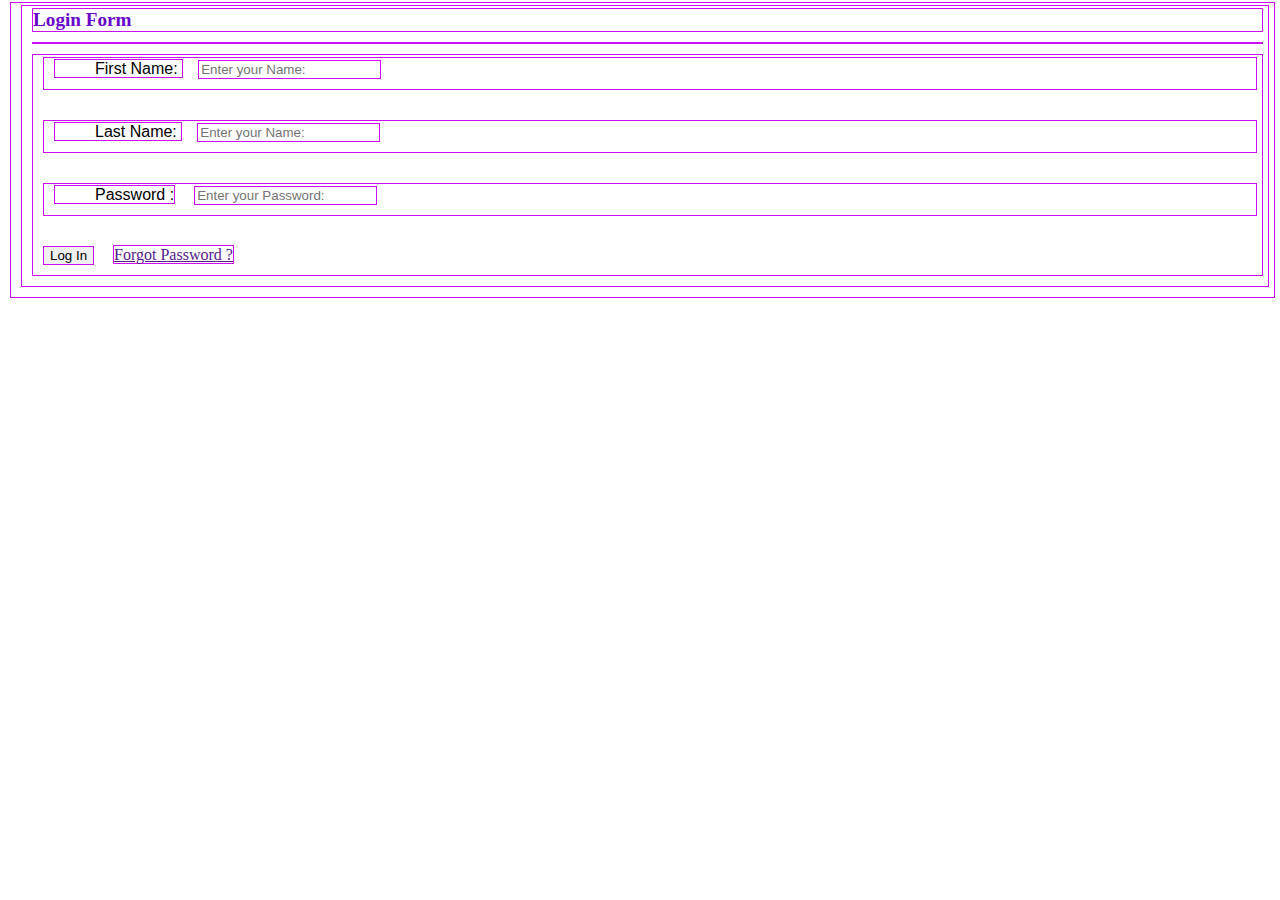
<file: Day2/index.html>
<!DOCTYPE html>
<html lang="en">
<head>
    <meta charset="UTF-8">
    <meta name="viewport" content="width=device-width, initial-scale=1.0">
    <title>CSS Inline and Internal example</title>
    <style>
        *{
            margin:2px 5px 10px 10px;
            border: 1px solid rgb(203, 15, 241);
            
        }
    </style>
</head>
<body>
    <h1 style="color:rgb(106, 6, 200);font-size: larger;">Login Form</h1>
    <hr />
    <form>
        <div>
        <label for="fname" style="color: black;font-family: 'Segoe UI', Tahoma, Geneva, Verdana, sans-serif;text-align: center;padding-left: 40px;">First Name: </label>
        <input type="text" id="fname" placeholder="Enter your Name:">
        </div>
        <br />

        <div>
            <label for="lname" style="color: black;font-family: 'Segoe UI', Tahoma, Geneva, Verdana, sans-serif;text-align: center;padding-left: 40px;">Last Name: </label>
            <input type="text" id="lname" placeholder="Enter your Name:">
        </div>
        <br />

        <div>
            <label for="password"style="color: black;font-family: 'Segoe UI', Tahoma, Geneva, Verdana, sans-serif;text-align:center;padding-left:40px">Password :</label>
            <input type="password" id="password" placeholder="Enter your Password:">
        </div>
        <br />

        <button>Log In</button>
        <a href="">Forgot Password ?</a>


    </form>
    
</body>
</html>
</file>
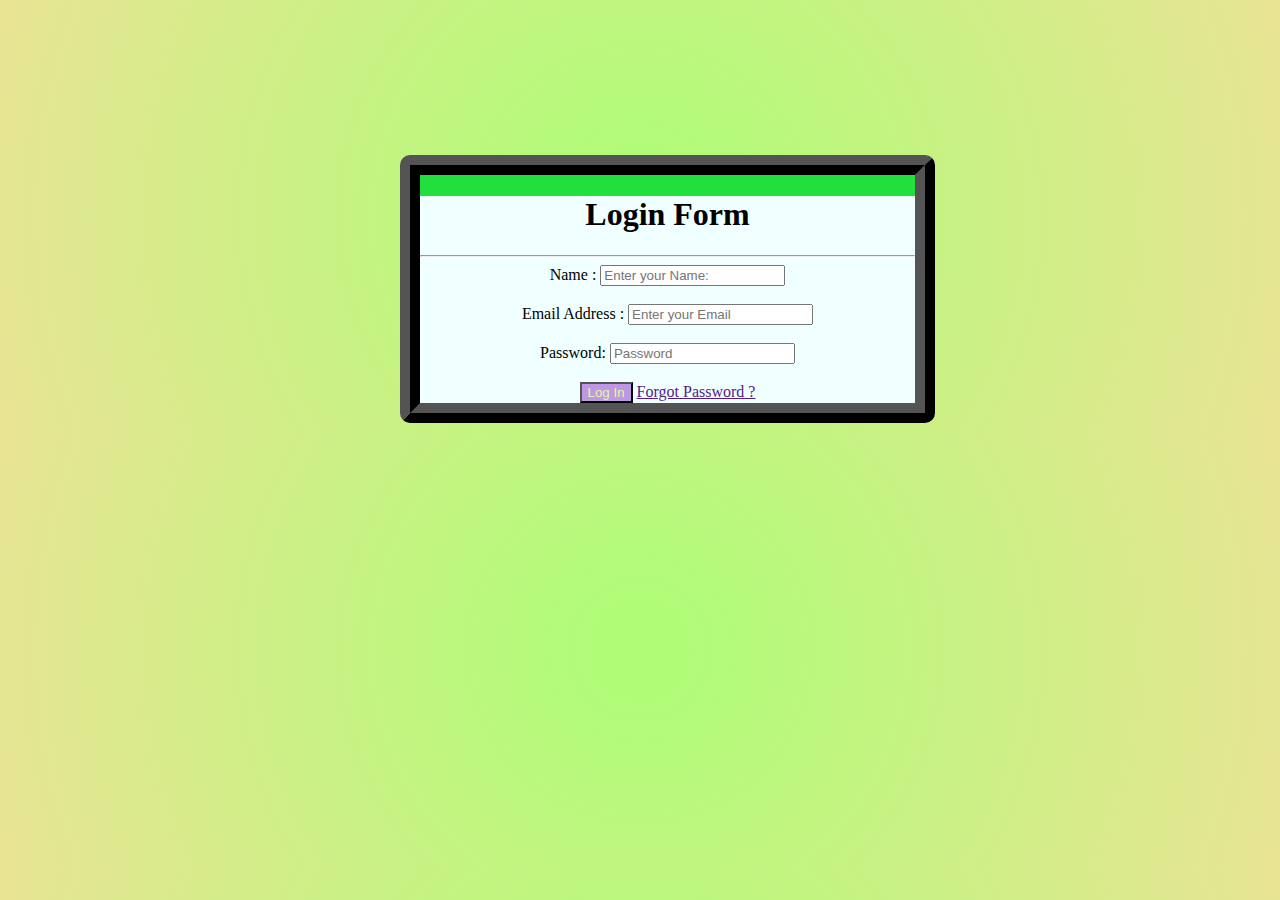
<file: Day2/external.html>
<!DOCTYPE html>
<html lang="en">
<head>
    <meta charset="UTF-8">
    <meta name="viewport" content="width=device-width, initial-scale=1.0">
    <title>Login Form</title>
    <link rel="stylesheet" href="style.css">
    <link rel="preconnect" href="https://fonts.googleapis.com">
<link rel="preconnect" href="https://fonts.gstatic.com" crossorigin>
<link href="https://fonts.googleapis.com/css2?family=Poppins:ital,wght@0,100;0,200;0,300;0,400;0,500;0,600;0,700;0,800;0,900;1,100;1,200;1,300;1,400;1,500;1,600;1,700;1,800;1,900&family=Satisfy&display=swap" rel="stylesheet">
</head>
<body>
    <form class="container">
        <div class="group">
        <h1>Login Form</h1>
        <hr />
        
        <div>
            <label for="fname">Name :</label>
            <input type="text" id="fname"placeholder="Enter your Name:">
        </div>

        <br />

        <div >
            <label for="email">Email Address :</label>
            <input type="email" id="email" placeholder="Enter your Email">
        </div>

        <br />

        <div >
        <label for ="password">Password: </label>
        <input type="password" id="password" placeholder="Password">
        </div>
        <br />

        <button>Log In</button>
        <a href="">Forgot Password ?</a>
        </div>


    </form>
    
</body>
</html>
</file>
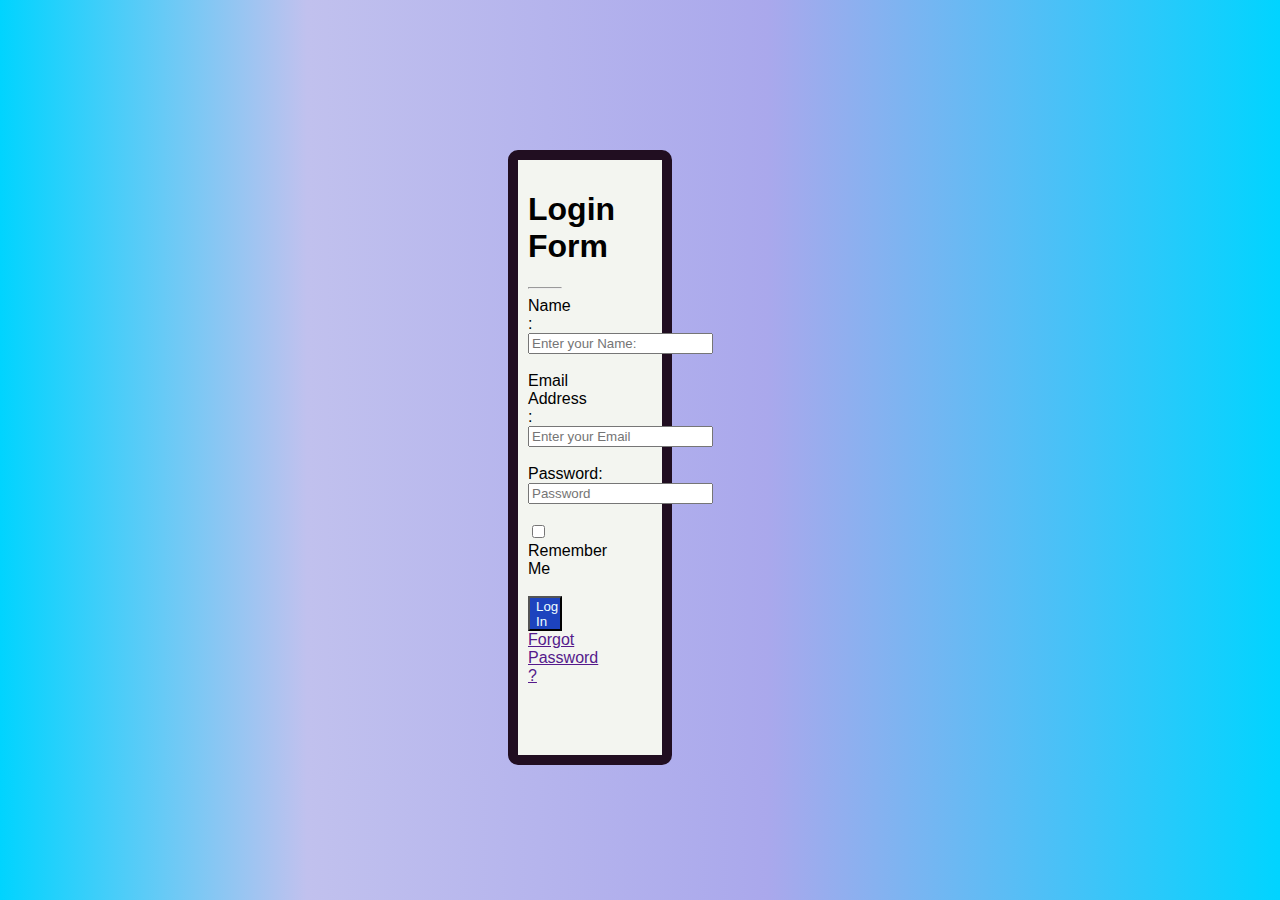
<file: Day2/login.html>
<!DOCTYPE html>
<html lang="en">
<head>
    <meta charset="UTF-8">
    <meta name="viewport" content="width=device-width, initial-scale=1.0">
    <title>Login Form</title>
    <link rel="stylesheet" href="style1.css">
    
</head>
<body>
    <form class="container">
        <h1 >Login Form</h1>
        <hr />
        
        <div>
            <label for="fname">Name :</label>
            <input type="text" id="fname"placeholder="Enter your Name:">
        </div>

        <br />

        <div>
            <label for="email">Email Address :</label>
            <input type="email" id="email" placeholder="Enter your Email">
        </div>

        <br />
        <div>

        <label for ="password">Password: </label>
        <input type="password" id="password" placeholder="Password">
        </div>
        <br />

        <div class="Remember Me">
            <input type="checkbox">
            <label for="remember me">Remember Me</label>
        </div>
        <br />

        <button>Log In</button>
        <br />

        <a class="fb" href="">Forgot Password ?</a>


    </form>
    
</body>
</html>
</file>
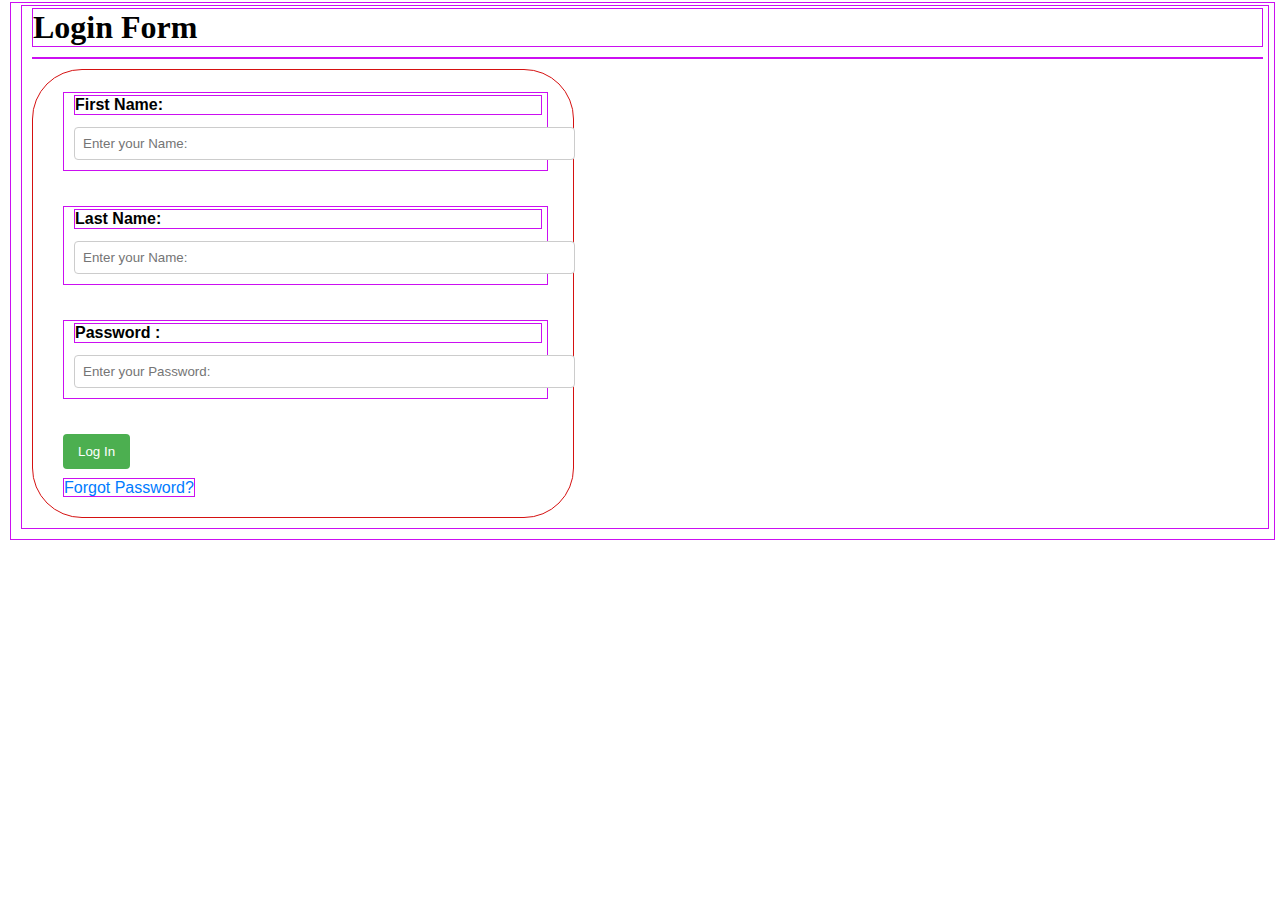
<file: Day2/version.html>
<!DOCTYPE html>
<html lang="en">
<head>
    <meta charset="UTF-8">
    <meta name="viewport" content="width=device-width, initial-scale=1.0">
    <title>CSS Inline and Internal example</title>
    <style>
        *{
            margin:2px 5px 10px 10px;
            border: 1px solid rgb(203, 15, 241);
            
        }
    </style>
</head>
<body>
    <h1>Login Form</h1>
    <hr />
    <form style="font-family: Arial, sans-serif; padding: 20px; border: 1px solid #d51111; border-radius: 50px; width: 500px;">
        <div style="margin-bottom: 15px;">
            <label for="fname" style="display: block; font-weight: bold;">First Name: </label>
            <input type="text" id="fname" placeholder="Enter your Name:" style="width: 100%; padding: 8px; border: 1px solid #ccc; border-radius: 4px;">
        </div>
        <br />
    
        <div style="margin-bottom: 15px;">
            <label for="lname" style="display: block; font-weight: bold;">Last Name: </label>
            <input type="text" id="lname" placeholder="Enter your Name:" style="width: 100%; padding: 8px; border: 1px solid #ccc; border-radius: 4px;">
        </div>
        <br />
    
        <div style="margin-bottom: 15px;">
            <label for="password" style="display: block; font-weight: bold;">Password :</label>
            <input type="password" id="password" placeholder="Enter your Password:" style="width: 100%; padding: 8px; border: 1px solid #ccc; border-radius: 4px;">
        </div>
        <br />
    
        <button style="background-color: #4CAF50; color: white; padding: 10px 15px; border: none; border-radius: 4px; cursor: pointer;">Log In</button>
        <br />
        <a href="" style="text-decoration: none; color: #007BFF;">Forgot Password?</a>
    </form>
    
    
</body>
</html>
</file>
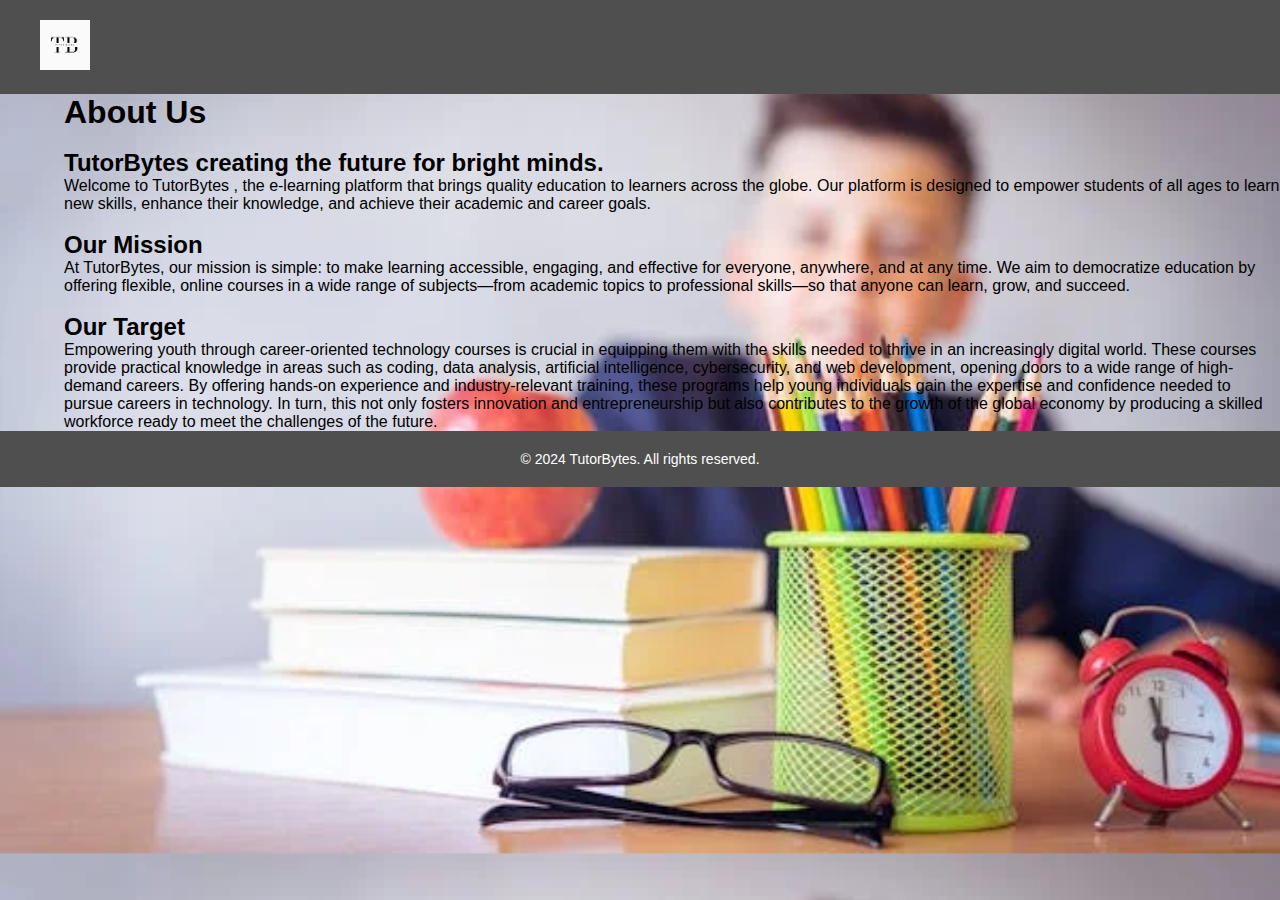
<file: Day3/aboutus.html>
<!DOCTYPE html>
<html lang="en">
<head>
    <meta charset="UTF-8">
    <meta name="viewport" content="width=device-width, initial-scale=1.0">
    <title>AboutUs</title>
    <link rel="stylesheet" href="aboutus.css">
</head>
<body>
    <header>
        <div class="logo">
            <img src="Black White Minimalist Initials Monogram Jewelry Logo.jpg"  class="logo-img">
          </div>
    </header>
    <div class="title">
        <h1>About Us</h1>
    </div>
    <br />

    <div class="container1">
        <h2>TutorBytes creating the future for bright minds.</h1>
        <p>Welcome to TutorBytes , the e-learning platform that brings quality education to learners across the globe. Our platform is designed to empower students of all ages to learn new skills, enhance their knowledge, and achieve their academic and career goals.</p>
    </div>
    <br />

    <div class="container2">
        <h2>Our Mission</h2>
        <p>At TutorBytes, our mission is simple: to make learning accessible, engaging, and effective for everyone, anywhere, and at any time. We aim to democratize education by offering flexible, online courses in a wide range of subjects—from academic topics to professional skills—so that anyone can learn, grow, and succeed.</p>
    </div>
    <br />

    <div class="container3">
        <h2>Our Target</h2>
        <p>Empowering youth through career-oriented technology courses is crucial in equipping them with the skills needed to thrive in an increasingly digital world. These courses provide practical knowledge in areas such as coding, data analysis, artificial intelligence, cybersecurity, and web development, opening doors to a wide range of high-demand careers. By offering hands-on experience and industry-relevant training, these programs help young individuals gain the expertise and confidence needed to pursue careers in technology. In turn, this not only fosters innovation and entrepreneurship but also contributes to the growth of the global economy by producing a skilled workforce ready to meet the challenges of the future.</p>
    </div>
    
    <div class="footerBox">
    <footer>
        <p>&copy; 2024 TutorBytes. All rights reserved.</p>
    </footer>
    </div>

    
</body>
</html>
</file>
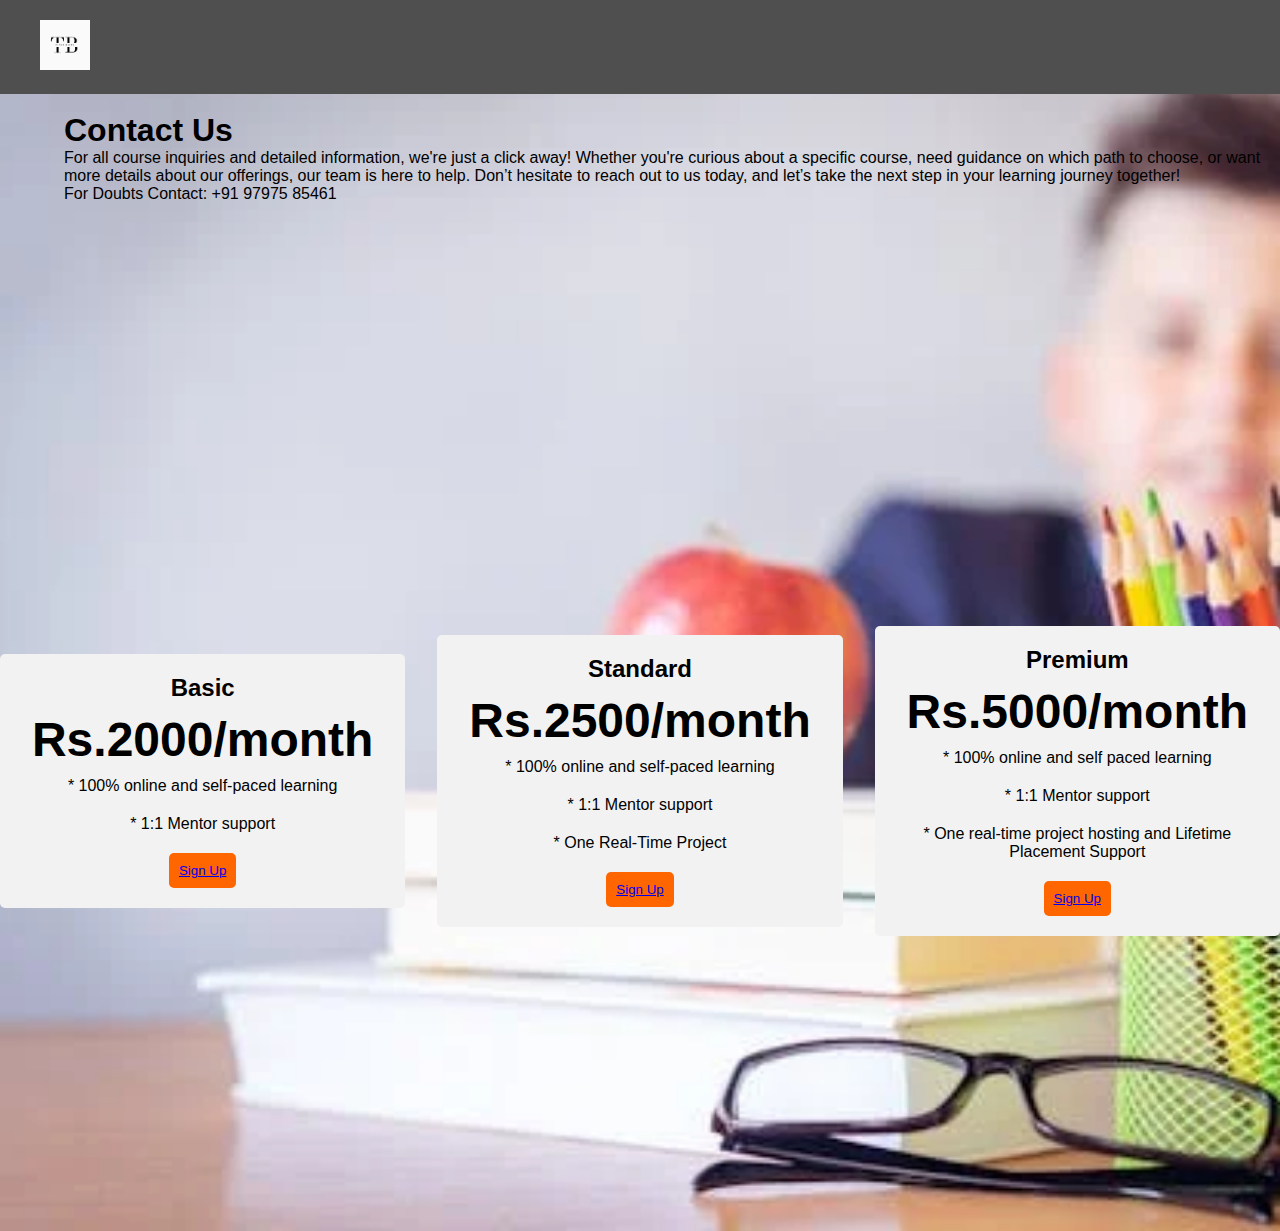
<file: Day3/contactus.html>
<!DOCTYPE html>
<html lang="en">
<head>
    <meta charset="UTF-8">
    <meta name="viewport" content="width=device-width, initial-scale=1.0">
    <title>Contact Us</title>
    <link rel="stylesheet" href="contactus.css">
</head>
<body>
    <header>
        <div class="logo">
            <img src="Black White Minimalist Initials Monogram Jewelry Logo.jpg"  class="logo-img">
          </div>
    </header>
    <br />

    <div class="container1">
        <h1>Contact Us</h1>
        <p>For all course inquiries and detailed information, we're just a click away! Whether you're curious about a specific course, need guidance on which path to choose, or want more details about our offerings, our team is here to help. Don’t hesitate to reach out to us today, and let’s take the next step in your learning journey together!</p>
        <p>For Doubts Contact: +91 97975 85461</p>
    </div>

    <div class="pricing-container">
        <div class="pricing-plan">
          <div class="plan-title">Basic</div>
          <div class="plan-price">Rs.2000/month</div>
          <ul class="plan-features">
            <li>* 100% online and self-paced learning</li>
            <li>*  1:1 Mentor support</li>
            
          </ul>
          <button class="plan-button"><a href="registration.html">Sign Up</a>
        </div>

        <div class="pricing-plan">
          <div class="plan-title">Standard</div>
          <div class="plan-price">Rs.2500/month</div>
          <ul class="plan-features">
            <li>* 100% online and self-paced learning</li>
            <li>* 1:1 Mentor support</li>
            <li>* One Real-Time Project</li>
          </ul>
          <button class="plan-button"><a href="registration.html">Sign Up</a>
        </div>

        <div class="pricing-plan">
          <div class="plan-title">Premium</div>
          <div class="plan-price"> Rs.5000/month</div>
          <ul class="plan-features">
            <li>* 100% online and self paced learning</li>
            <li>* 1:1 Mentor support</li>
            <li>* One real-time project hosting and Lifetime Placement Support</li>
          </ul>
          <button class="plan-button"><a href="registration.html">Sign Up</a>
        </div>

      </div>
    
</body>
</html>
</file>
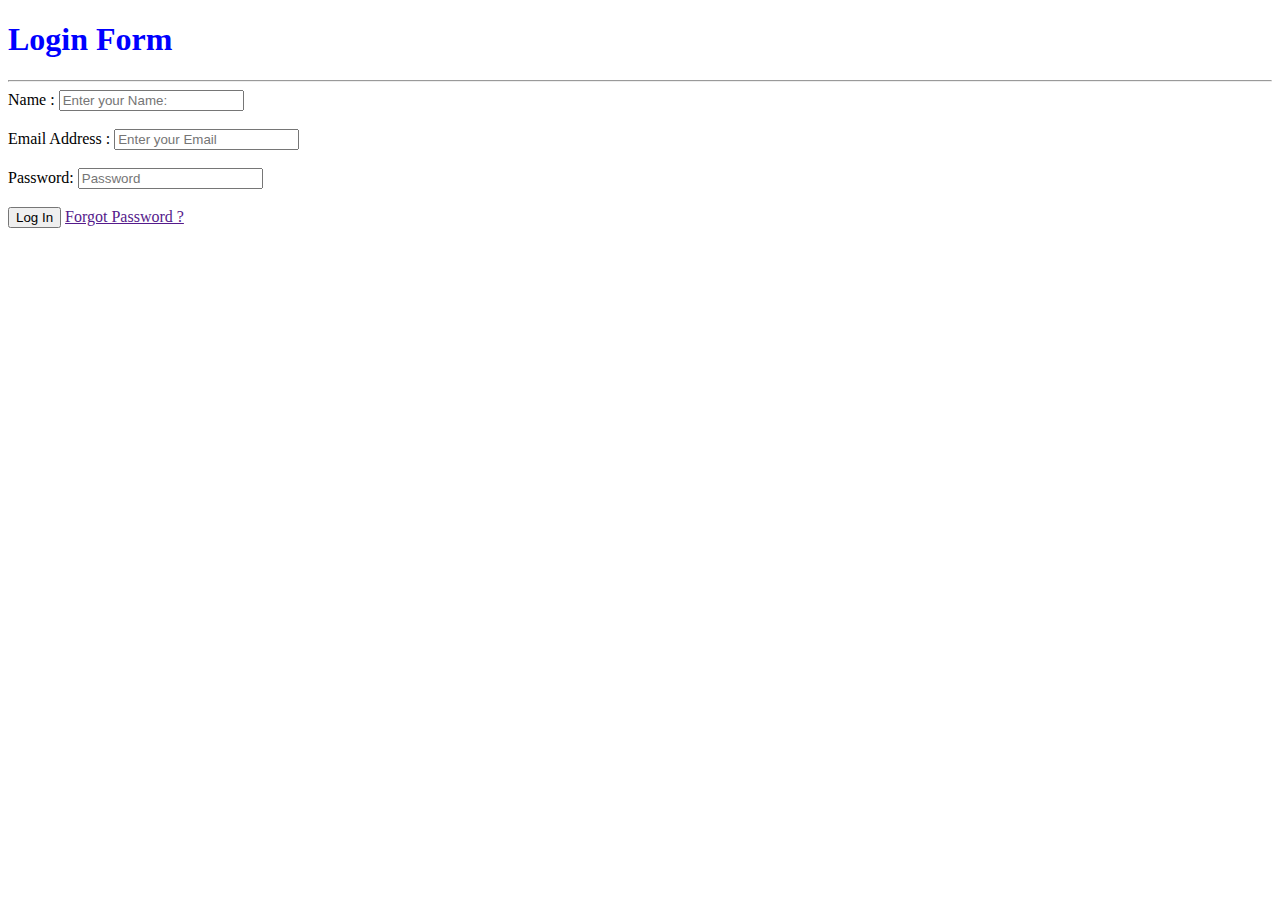
<file: Task5/signIn.html>
<!DOCTYPE html>
<html lang="en">
<head>
    <meta charset="UTF-8">
    <meta name="viewport" content="width=device-width, initial-scale=1.0">
    <title>Login Form</title>
    
</head>
<body>
    <form>
        <h1 style="height: max-content;color: blue;">Login Form</h1>
        <hr />
        
        <div>
            <label for="fname">Name :</label>
            <input type="text" id="fname"placeholder="Enter your Name:">
        </div>

        <br />

        <div>
            <label for="email">Email Address :</label>
            <input type="email" id="email" placeholder="Enter your Email">
        </div>

        <br />
        <div>

        <label for ="password">Password: </label>
        <input type="password" id="password" placeholder="Password">
        </div>
        <br />

        <button>Log In</button>
        <a href="">Forgot Password ?</a>


    </form>
    
</body>
</html>
</file>
<file: Day2/style.css>
body{
    border: 7px solid rgb(rgb(221, 252, 110));
    border-radius: 2px;
    background: rgb(175,252,119);
    background: radial-gradient(circle, rgba(175,252,119,1) 6%, rgba(233,228,148,1) 100%);
    margin-left: 300px;
    margin-right: 200px;
}


.container{
     background-color: rgb(33, 224, 62); 
    margin: 155px 145px 10px 100px;
    border: 20px solid rgb(7, 4, 4);
    border-color: black;
    border-radius: 10px;
    border-style: ridge;
    text-align: center;

}

.group{
    background-color: azure;
}

h1{
    text-align: center;
    text-decoration-color: rgb(24, 44, 8);
    font-family: 'Brush Script MT', cursive;

}

button{
    color: rgb(222, 251, 160);
    background-color: rgb(191, 151, 228);
}
a:hover{
    color:rgb(255, 153, 21);
}
</file>
<file: Day2/style1.css>
body{
    background: rgb(0,212,255);
    background: linear-gradient(90deg, rgba(0,212,255,1) 0%, rgba(193,193,238,1) 24%, rgba(170,168,236,1) 60%, rgba(0,212,255,1) 100%);
    font-family: 'Franklin Gothic Medium', 'Arial Narrow', Arial, sans-serif;
    color: black;
    
    align-items: center;
}

.container{
     background-color: rgb(243, 245, 240);
     border:10px solid rgb(33, 14, 33);
     border-radius: 10px;
     /*margin:50px 100px 100px 100px;*/
     margin-top: 150px;
     margin-left:500px;
     margin-right:600px;
     align-items: center;
     padding: 10px 10px 70px 10px;
     padding-right: 100px;

}
button{
    background-color: rgb(29, 67, 190);
    color: azure;
    width:100%;
    height:35px;
    padding-right:20px;
    cursor: pointer;
}

.fb{
    margin-top:10px;

}
</file>
<file: Day3/aboutus.css>
*{
    margin:0%;
    padding:0%;
}
body{
    background-image: url(chid.webp);
    background-size: cover;
    font-family: 'Franklin Gothic Medium', 'Arial Narrow', Arial, sans-serif;
}

header {
    display: flex;
    justify-content: space-between;
    align-items: center;
    padding: 20px 40px;
    background-color: #4f4f4f;
}
  
header .logo img {
    height: 50px;
}
.container1{
    margin-left: 5%;
}

.container2{
    margin-left: 5%;
}
.container3{
    margin-left: 5%;
}

.title{
    margin-left: 5%;
}

footer {
    text-align: center;
    padding: 20px;
    background-color: #4f4f4f;
    color: #fff;
}
  
footer p {
    font-size: 14px;
}

.footerBox{
    display: inline;
}
</file>
<file: Day3/contactus.css>
*{
    margin:0%;
    padding:0%;
}
body{
    background-image: url(chid.webp);
    background-size: cover;
    /*font-family: 'Franklin Gothic Medium', 'Arial Narrow', Arial, sans-serif;*/
    font-family: 'Sono', sans-serif;
}

header {
    display: flex;
    justify-content: space-between;
    align-items: center;
    padding: 20px 40px;
    background-color: #4f4f4f;
}
  
header .logo img {
    height: 50px;
}
.container1{
    margin-left: 5%;
    padding-bottom: 10%;
}


  .pricing-container {
    display: flex;
    justify-content: center;
    align-items: center;
    height: 100vh;
    gap: 2rem;
  }

  .pricing-plan {
    flex: 1;
    max-width: 400px;
    padding: 20px;
    background-color: #f2f2f2;
    border-radius: 5px;
    text-align: center;
  }

  .plan-title {
    font-size: 24px;
    font-weight: bold;
    margin-bottom: 10px;
  }

  .plan-price {
    font-size: 48px;
    font-weight: bold;
    margin-bottom: 10px;
  }

  .plan-features {
    list-style: none;
    padding: 0;
    margin: 0;
  }

  .plan-features li {
    margin-bottom: 20px;
  }

  .plan-button {
    padding: 10px;
    background-color: #ff6600;
    color: #fff;
    border-radius: 5px;
    border: none;
  }

  @media (max-width: 1250px) {
    .pricing-container {
      flex-direction: column;
      height: 100%;
    }
  }
</file>
